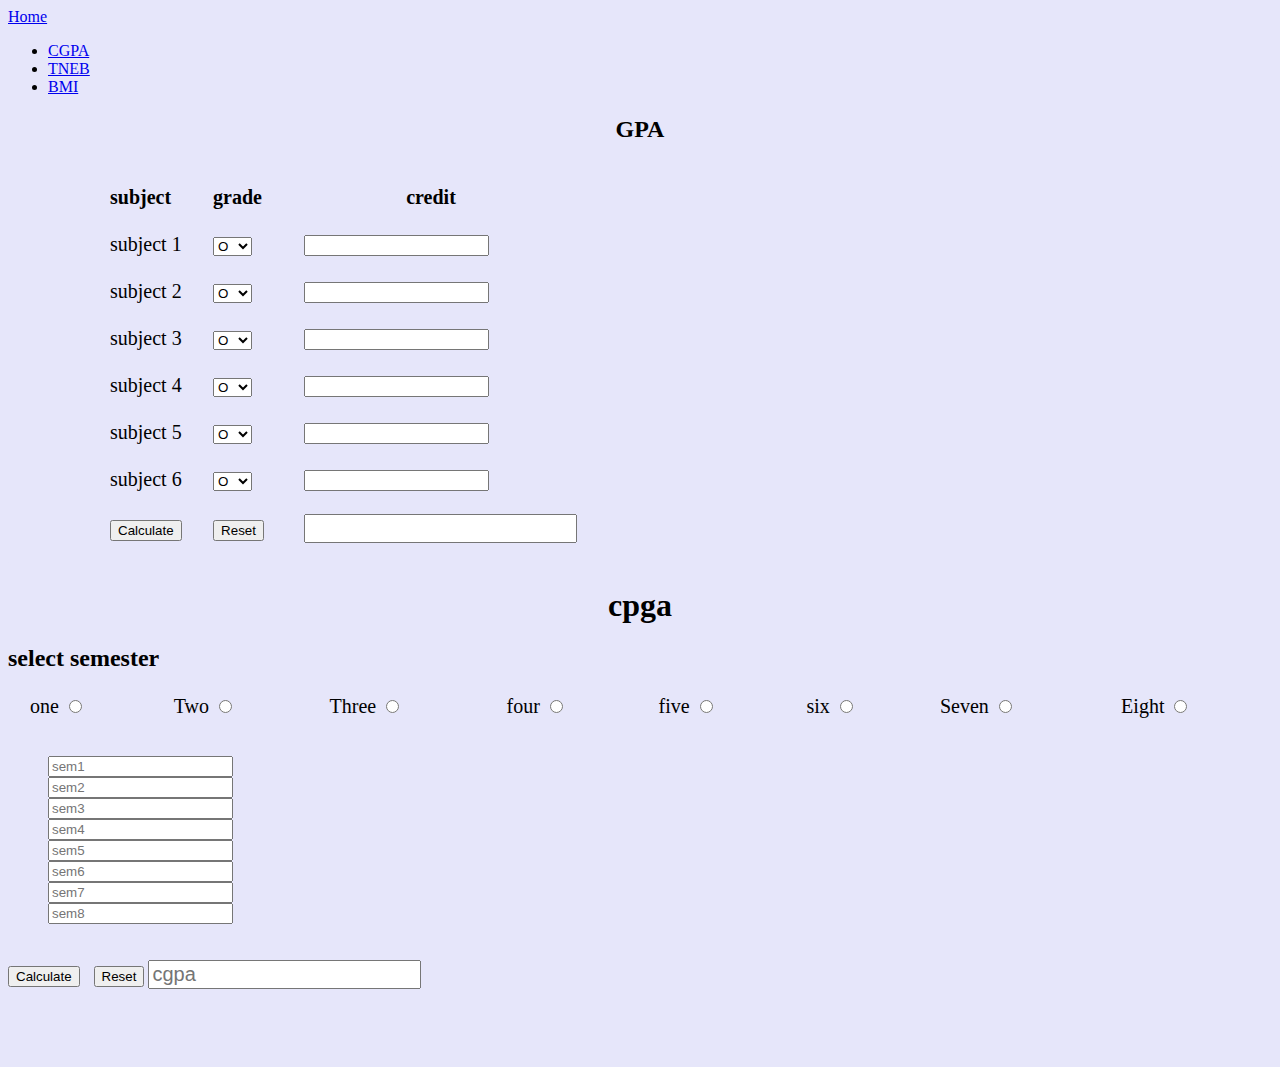
<file: index.html>
<!DOCTYPE html>
<html lang="en">
<head>
    <meta charset="UTF-8">
    <meta http-equiv="X-UA-Compatible" content="IE=edge">
    <meta name="viewport" content="width=device-width, initial-scale=1.0">
    <link href="https://cdn.jsdelivr.net/npm/bootstrap@5.1.1/dist/css/bootstrap.min.css" rel="stylesheet" integrity="sha384-F3w7mX95PdgyTmZZMECAngseQB83DfGTowi0iMjiWaeVhAn4FJkqJByhZMI3AhiU" crossorigin="anonymous">
    <link href="style.css" rel="stylesheet">
    <title>Calculator</title>

</head>
<nav class="navbar navbar-expand-lg navbar-light bg-primary">
    <div class="container-fluid">
      <a class="navbar-brand" href="#"> Home</a>
     
      <div class="collapse navbar-collapse" id="navbarSupportedContent">
        <ul class="navbar-nav me-auto mb-2 mb-lg-0">
          <li class="nav-item">
            <a class="btn btn-md btn-dark m-1" aria-current="page" href="index.html">CGPA</a>
          </li>
          <li class="nav-item">
            <a class="btn btn-md btn-dark m-1" href="tneb.html">TNEB</a>
          </li>
         
          <li class="nav-item">
            <a class="btn btn-md btn-dark m-1" href="bmi.html">BMI</a>
          </li>
        </ul>
       </div>
    </div>
  </nav>
<body style="background-color:#E6E6FA;">
   <div class="container">
     <div class="row">
       <h2 style="text-align: center;">GPA</h2>
      <div class="col-md-3"><h4></h4></div>
       <div class="col-md-6" style="background-color:#E6E6FA;border-radius: 5px;margin-top: 10px;margin-bottom: 10px;">
        <form name="gpa">
          <table style="margin-left: 80px;">
            <tr>
              <th>subject</th>
              <th>grade</th>
              <th>credit</th>
            </tr>
            <tr>
              <td>subject 1</td>
              <td>
                <select name="mark1" id="mark1">
                  <option  value="10">O</option>
                  <option  value="9">A+</option>
                  <option  value="8">A</option>
                  <option  value="7">B+</option>
                  <option  value="6">B</option>
                </select>
              </td>
              <td><input type="number" id="cred1" name="cred1" min="1"></td>
            </tr>
            <tr>
              <td>subject 2</td>
              <td>
                <select name="mark2" id="mark2">
                  <option  value="10">O</option>
                  <option  value="9">A+</option>
                  <option  value="8">A</option>
                  <option  value="7">B+</option>
                  <option  value="6">B</option>
                </select>
              </td>
              <td><input type="number" id="cred2" name="cred2" min="1"></td>
            </tr>
            <tr>
              <td>subject 3</td>
              <td>
                <select name="mark3" id="mark3">
                  <option  value="10">O</option>
                  <option  value="9">A+</option>
                  <option  value="8">A</option>
                  <option  value="7">B+</option>
                  <option  value="6">B</option>
                </select>
              </td>
              <td><input type="number" id="cred3" name="cred3" min="1"></td>
            </tr>
            <tr>
              <td>subject 4</td>
              <td>
                <select name="mark4" id="mark4">
                  <option  value="10">O</option>
                  <option  value="9">A+</option>
                  <option  value="8">A</option>
                  <option  value="7">B+</option>
                  <option  value="6">B</option>
                </select>
              </td>
              <td><input type="number" id="cred4" name="cred4" min="1"></td>
            </tr>
            <tr>
              <td>subject 5</td>
              <td>
                <select name="mark5" id="mark5">
                  <option  value="10">O</option>
                  <option  value="9">A+</option>
                  <option  value="8">A</option>
                  <option  value="7">B+</option>
                  <option  value="6">B</option>
                </select>
              </td>
              <td><input type="number" id="cred5" name="cred5" min="1"></td>
            </tr>
            <tr>
              <td>subject 6</td>
              <td>
                <select name="mark6" id="mark6">
                  <option  value="10">O</option>
                  <option  value="9">A+</option>
                  <option  value="8">A</option>
                  <option  value="7">B+</option>
                  <option  value="6">B</option>
                </select>
              </td>
              <td><input type="number" id="cred6" name="cred6" min="1"></td>
            </tr>
            <tr>
              <td><input type="button" class="btn btn-lg btn-danger" name="sumbutton" value="Calculate" onclick="calculate()" id="sumbutton"></td>
              <td><input class="btn btn-lg btn-success" type="reset" value="Reset" /></td>
              <td><input style="font-size: 20px;" type="text" class="text-danger"   name="summ" id="summ" readonly></td>
            </tr>
          </table>

        </form>
      </div>
      <div class="col-md-3"></div>
       
     </div>

   </div>
   <div class="container">
     <h1 style="text-align: center;">cpga</h1>
      <form action="" class="cgpa">
     <div class="row">
        <div class="col-md-3"></div>
        <div class="col-md-6">

          <div class="row">
            <div class="col-md-12">
              <h2>select semester</h2>
              <table style="width: 100%;">
               
                <tr>
                  <td>
                    <label style="border-radius: 10px;" for="textenableradio1">one</label>
                        <input type="radio" class="form-check-input" id="textenableradio1" name="semester" value="one" onclick="boxenable1()" >
                  </td>
                  <td>
                    <label for="textenableradio2">Two</label>
                        <input type="radio" class="form-check-input" id="textenableradio2" name="semester" value="two" onclick="boxenable2()" >
                  </td>
                  <td>
                    <label for="textenableradio3">Three</label>
                    <input type="radio" class="form-check-input" id="textenableradio3" name="semester" value="three" onclick="boxenable3()" >
                  </td>
                  <td>
                    <label for="textenableradio4">four</label>
                    <input type="radio" class="form-check-input" id="textenableradio4" name="semester" value="three" onclick="boxenable4()" >
                  </td>
                  <td>
                    <label for="textenableradio5">five</label>
                    <input type="radio" class="form-check-input" id="textenableradio5" name="semester" value="three" onclick="boxenable5()" >
                  </td>
                  <td>
                    <label for="textenableradio6">six</label>
                                        <input type="radio" class="form-check-input" id="textenableradio6" name="semester" value="three" onclick="boxenable6()" >
                  </td>
                  <td>
                    <label for="textenableradio7">Seven</label>
                                            <input type="radio" class="form-check-input" id="textenableradio7" name="semester" value="three" onclick="boxenable7()" >
                  </td>
                  <td>
                    <label for="textenableradio8">Eight</label>
                                            <input type="radio" class="form-check-input" id="textenableradio8" name="semester" value="three" onclick="boxenable8()" >
                  </td>
                </tr>
              </table>
            </div>
          </div>
          <div class="row">
            <div class="col-md-3"></div>
          <div class="col-md-6">
              <div class="entmark" style="width: 100px;">
                <ul>
                  <li><input type="text" class="form-control" id="s1" placeholder="sem1" ></li>
                  <li><input type="text" class="form-control" id="s2" placeholder="sem2" ></li>
                  <li><input type="text" class="form-control" id="s3" placeholder="sem3" ></li>
                  <li><input type="text" class="form-control" id="s4" placeholder="sem4"></li>
                  <li><input type="text" class="form-control" id="s5" placeholder="sem5"></li>
                  <li><input type="text" class="form-control" id="s6" placeholder="sem6"></li>
                  <li><input type="text" class="form-control" id="s7" placeholder="sem7"></li>
                  <li><input type="text" class="form-control" id="s8" placeholder="sem8"></li>
                </ul>
            </div>
            <input style="margin-right: 10px;" type="button" class="btn btn-lg btn-danger" value="Calculate" onclick="cgpa()">
            <input class="btn btn-lg btn-success" type="reset" value="Reset" >
            </form>
            <input style="margin-top: 20px;font-size: 20px;margin-bottom: 70px;" type="text" class="form-control text-danger" id="answer" placeholder="cgpa">
           
          </div>
            <div class="col-md-3"></div>
            </div>

          </div>
        
        </div> 
      </form>  
     </div>
     

   <script>
    function calculate()
    {
      var f=document.getElementById ('mark1').value;
    var g=document.getElementById('mark2').value;
    var h=document.getElementById('mark3').value;
    var i=document.getElementById ('mark4').value;
    var j=document.getElementById('mark5').value;
    var k=document.getElementById('mark6').value;

    var f1 = document.getElementById('cred1').value;
    var g1=document.getElementById('cred2').value;
    var h1=document.getElementById('cred3').value;
    var i1=document.getElementById ('cred4').value;
    var j1=document.getElementById('cred5').value;
    var k1=document.getElementById('cred6').value;

   var sum1 = f*f1 ;
    
    
    var sum2 = g*g1 ;
    
    
    var sum3 = h*h1 ;
    
   
    var sum4 = i*i1 ;
    
    
    var sum5 = j*j1 ;
    
    
    var sum6 = k*k1 ;
    
    var allcred = parseFloat(f1) + parseFloat(g1) + parseFloat(h1) + parseFloat(i1) + parseFloat(j1) + parseFloat(k1) ;

    var allsum = sum1 + sum2 + sum3 + sum4 + sum5 + sum6;

    var allavg = (allsum/allcred).toFixed(2);

    document.gpa.summ.value = allavg ;
    }
    function boxenable1()
{
    document.getElementById ('s1').style.display ='block';
        document.getElementById ('s2').style.display ='none';
        document.getElementById ('s3').style.display ='none';
        document.getElementById ('s4').style.display ='none';
        document.getElementById ('s5').style.display ='none';
        document.getElementById ('s6').style.display ='none';
        document.getElementById ('s7').style.display ='none';
        document.getElementById ('s8').style.display ='none';
        document.getElementById ('s2').value=0;
        document.getElementById ('s3').value=0;
        document.getElementById ('s4').value=0;
        document.getElementById ('s5').value=0;
        document.getElementById ('s6').value=0;
        document.getElementById ('s7').value=0;
        document.getElementById ('s8').value=0;
        let totnum = 1;
    }

    function boxenable2()
{
    document.getElementById ('s1').style.display ='block';
        document.getElementById ('s2').style.display ='block';
        document.getElementById ('s3').style.display ='none';
        document.getElementById ('s4').style.display ='none';
        document.getElementById('s3').value=0;
        document.getElementById('s4').value=0;
        document.getElementById ('s5').style.display ='none';
        document.getElementById ('s6').style.display ='none';
        document.getElementById ('s7').style.display ='none';
        document.getElementById ('s8').style.display ='none';
        document.getElementById ('s5').value=0;
        document.getElementById ('s6').value=0;
        document.getElementById ('s7').value=0;
        document.getElementById ('s8').value=0;
        let totnum=2;
    }

    function boxenable3()
    {
        document.getElementById ('s1').style.display ='block';
            document.getElementById ('s2').style.display ='block';
            document.getElementById ('s3').style.display ='block';
            document.getElementById ('s4').style.display ='none';
            document.getElementById ('s5').style.display ='none';
            document.getElementById ('s6').style.display ='none';
            document.getElementById ('s7').style.display ='none';
            document.getElementById ('s8').style.display ='none';
            document.getElementById ('s4').value=0;
            document.getElementById ('s5').value=0;
            document.getElementById ('s6').value=0;
            document.getElementById ('s7').value=0;
            document.getElementById ('s8').value=0;
            let totnum = 3;
        }
    
        function boxenable4()
    {
        document.getElementById ('s1').style.display ='block';
            document.getElementById ('s2').style.display ='block';
            document.getElementById ('s3').style.display ='block';
            document.getElementById ('s4').style.display ='block';
            document.getElementById ('s5').style.display ='none';
            document.getElementById ('s6').style.display ='none';
            document.getElementById ('s7').style.display ='none';
            document.getElementById ('s8').style.display ='none';
            document.getElementById ('s5').value=0;
            document.getElementById ('s6').value=0;
            document.getElementById ('s7').value=0;
            document.getElementById ('s8').value=0;
            let totnum = 4;
        }
        function boxenable5()
        {
            document.getElementById ('s1').style.display ='block';
                document.getElementById ('s2').style.display ='block';
                document.getElementById ('s3').style.display ='block';
                document.getElementById ('s4').style.display ='block';
                document.getElementById ('s5').style.display ='block';
                document.getElementById ('s6').style.display ='none';
                document.getElementById ('s7').style.display ='none';
                document.getElementById ('s8').style.display ='none';
                document.getElementById ('s6').value=0;
                document.getElementById ('s7').value=0;
                document.getElementById ('s8').value=0;
                let totnum = 5;
            }

            function boxenable6()
    {
        document.getElementById ('s1').style.display ='block';
            document.getElementById ('s2').style.display ='block';
            document.getElementById ('s3').style.display ='block';
            document.getElementById ('s4').style.display ='block';
            document.getElementById ('s5').style.display ='block';
            document.getElementById ('s6').style.display ='block';
            document.getElementById ('s7').style.display ='none';
            document.getElementById ('s8').style.display ='none';
            document.getElementById ('s7').value=0;
            document.getElementById ('s8').value=0;
            let totnum = 6;
        }
        function boxenable7()
    {
        document.getElementById ('s1').style.display ='block';
            document.getElementById ('s2').style.display ='block';
            document.getElementById ('s3').style.display ='block';
            document.getElementById ('s4').style.display ='block';
            document.getElementById ('s5').style.display ='block';
            document.getElementById ('s6').style.display ='block';
            document.getElementById ('s7').style.display ='block';
            document.getElementById ('s8').style.display ='none';
            document.getElementById ('s8').value=0;
            let totnum = 7;
        }
    
    
        
        function boxenable8()
        {
            document.getElementById ('s1').style.display ='block';
                document.getElementById ('s2').style.display ='block';
                document.getElementById ('s3').style.display ='block';
                document.getElementById ('s4').style.display ='block';
                document.getElementById ('s5').style.display ='block';
                document.getElementById ('s6').style.display ='block';
                document.getElementById ('s7').style.display ='block';
                document.getElementById ('s8').style.display ='block';
                let totnum = 8;
            }
     
        function cgpa()
        {
          var s1 = document.getElementById("s1").value;
    var s2 = document.getElementById("s2").value;
    var s3 = document.getElementById("s3").value;
    var s4 = document.getElementById("s4").value;
    var s5 = document.getElementById ('s5').value;
    var s6=  document.getElementById ('s6').value;
    var s7=  document.getElementById ('s7').value;
    var s8=  document.getElementById ('s8').value;
   
    let sum = parseFloat(s1)+parseFloat(s2)+parseFloat(s3)+parseFloat(s4)+parseFloat(s5)+parseFloat(s6)+parseFloat(s7)+parseFloat(s8);
     
     if(document.getElementById("s8").value!=0){
         result = sum / 8 ;
     }
     else if(document.getElementById("s7").value!=0)
     {
         result = sum / 7 ;
     }
     else if(document.getElementById("s6").value!=0)
     {
         result = sum / 6 ;
     }
     else if(document.getElementById("s5").value!=0)
     {
         result = sum / 5 ;
     }
     else if(document.getElementById("s4").value!=0)
     {
         result = sum / 4 ;
     }
     else if(document.getElementById("s3").value!=0)
     {
         result = sum / 3 ;
     }
     else if(document.getElementById("s2").value!=0)
     {
         result = sum / 2 ;
     }
     else if(document.getElementById("s2").value!=0)
     {
         result = sum / 2 ;
     }

     else
     {
         result = sum / 1 ;
     }
     
    if(!isNaN(result))
    {
        document.getElementById("answer").value= result.toFixed(2);
    }
  }
        
   </script>

<script src="https://cdn.jsdelivr.net/npm/@popperjs/core@2.9.3/dist/umd/popper.min.js" integrity="sha384-W8fXfP3gkOKtndU4JGtKDvXbO53Wy8SZCQHczT5FMiiqmQfUpWbYdTil/SxwZgAN" crossorigin="anonymous"></script>
<script src="https://cdn.jsdelivr.net/npm/bootstrap@5.1.1/dist/js/bootstrap.min.js" integrity="sha384-skAcpIdS7UcVUC05LJ9Dxay8AXcDYfBJqt1CJ85S/CFujBsIzCIv+l9liuYLaMQ/" crossorigin="anonymous"></script>
</body>
</html>
</file>
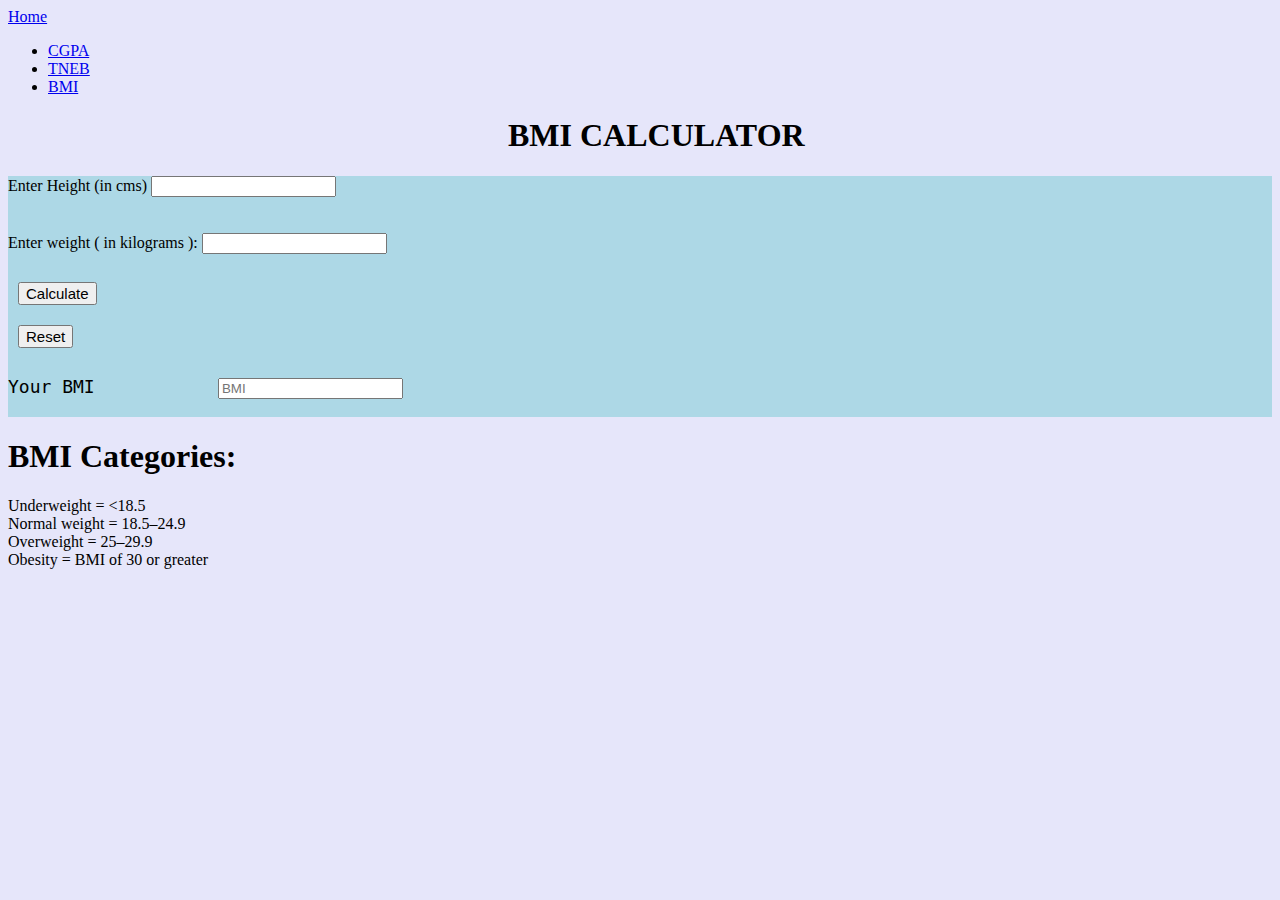
<file: bmi.html>
<!DOCTYPE html>
<html lang="en">
<head>
    <meta charset="UTF-8">
    <meta http-equiv="X-UA-Compatible" content="IE=edge">
    <meta name="viewport" content="width=device-width, initial-scale=1.0">
    <link href="https://cdn.jsdelivr.net/npm/bootstrap@5.1.1/dist/css/bootstrap.min.css" rel="stylesheet" integrity="sha384-F3w7mX95PdgyTmZZMECAngseQB83DfGTowi0iMjiWaeVhAn4FJkqJByhZMI3AhiU" crossorigin="anonymous">
    <link href="style.css" rel="stylesheet">
    <title>Calculator</title>
</head>
<nav class="navbar navbar-expand-lg navbar-light bg-primary">
    <div class="container-fluid">
      <a class="navbar-brand" href="#"> Home</a>
     
      <div class="collapse navbar-collapse" id="navbarSupportedContent">
        <ul class="navbar-nav me-auto mb-2 mb-lg-0">
          <li class="nav-item">
            <a class="btn btn-md btn-dark m-1" aria-current="page" href="index.html">CGPA</a>
          </li>
          <li class="nav-item">
            <a class="btn btn-md btn-dark m-1" href="tneb.html">TNEB</a>
          </li>
         
          <li class="nav-item">
            <a class="btn btn-md btn-dark m-1" href="bmi.html">BMI</a>
          </li>
        </ul>
       </div>
    </div>
  </nav>
<body style="background-color:#E6E6FA;">
    <div class="container-fluid" style="margin-top:20px ;">
      <h1 style="margin-left: 500px;font: size 20px;">BMI CALCULATOR</h1>
      <form action="" class="bmiform">
        <div class="row">
            <div class="col-md-2"></div>
            <div class="col-md-5" style="background-color:lightblue;">
               <div class="row">
                <div class="col-md-2"></div>
                <div class="col-md-10" style="margin-top: 20px;">
                 <label for="height">Enter Height (in cms)</label>
                 <input type="number" id="height" name="height" min="1">
                </div>
               </div>
               <br>
               <br>
               <div class="row">
                <div class="col-md-1"></div>
                <div class="col-md-11">
                 <label for="weight">  Enter weight ( in kilograms ):</label>
                 <input type="number" id="weight" name="weight" min="1">
                 <br>
                 <br>
                </div>
               </div>
               <div class="row">
                 <div class="col-md-3"></div>
                <div class="col-md-3">
                  <input style=" font-size :15px;margin:10px;" type="button" class="btn btn-lg btn-danger" value="Calculate" onclick="bmifunc()">
                  
                </div>
                <div class="col-md-3">
                  <input style=" font-size :15px;margin:10px;" class="btn btn-lg btn-success" type="reset" value="Reset" >
                  <br>
                  <br>
                </div>
               </div>
               <div class="row">
                <div class="col-md-1"></div>
                <div class="col-md-11">
                 <label for="bmireselt">  <pre>Your BMI           </pre></label>
                 <input type="number" id="bmiresult" name="bmiresult" placeholder="BMI" readonly>
                 <br>
                 <br>
                </div>
               </div>
            </div>
            <div class="col-md-5">
              <h1>BMI Categories:</h1>
              <p> Underweight = <18.5<br>
                Normal weight = 18.5–24.9<br>
                Overweight = 25–29.9<br>
                Obesity = BMI of 30 or greater</p>
            </div>
        </div>
      </form>
    </div>
    <script>
      function bmifunc(){
        var h=document.getElementById('height').value;
        var w=document.getElementById('weight').value;
         var hm=(h/100).toFixed(2);
         var hm2=(hm*hm);
         var bmires=(w/hm2).toFixed(2);
         console.log(bmires);
         document.getElementById("bmiresult").value= bmires;

      }
    </script>
</body>
</html>
</file>
<file: style.css>
th{
    padding: 20px;
    margin:50px;
    font-size: 20px;
    
}
td{
    padding-left: 20px;
    padding-bottom: 20px;
    font-size: 20px;
    
}
#gpacheck
{
    margin: 20px;
    margin-left: 30px;
    padding: 10px;
    font-size: 15px;
}
.entmark ul li{
    list-style-type: none;
    
}
pre{
    font-size: 18px;
    display:inline-block;
    margin: 0px;
}
</file>
